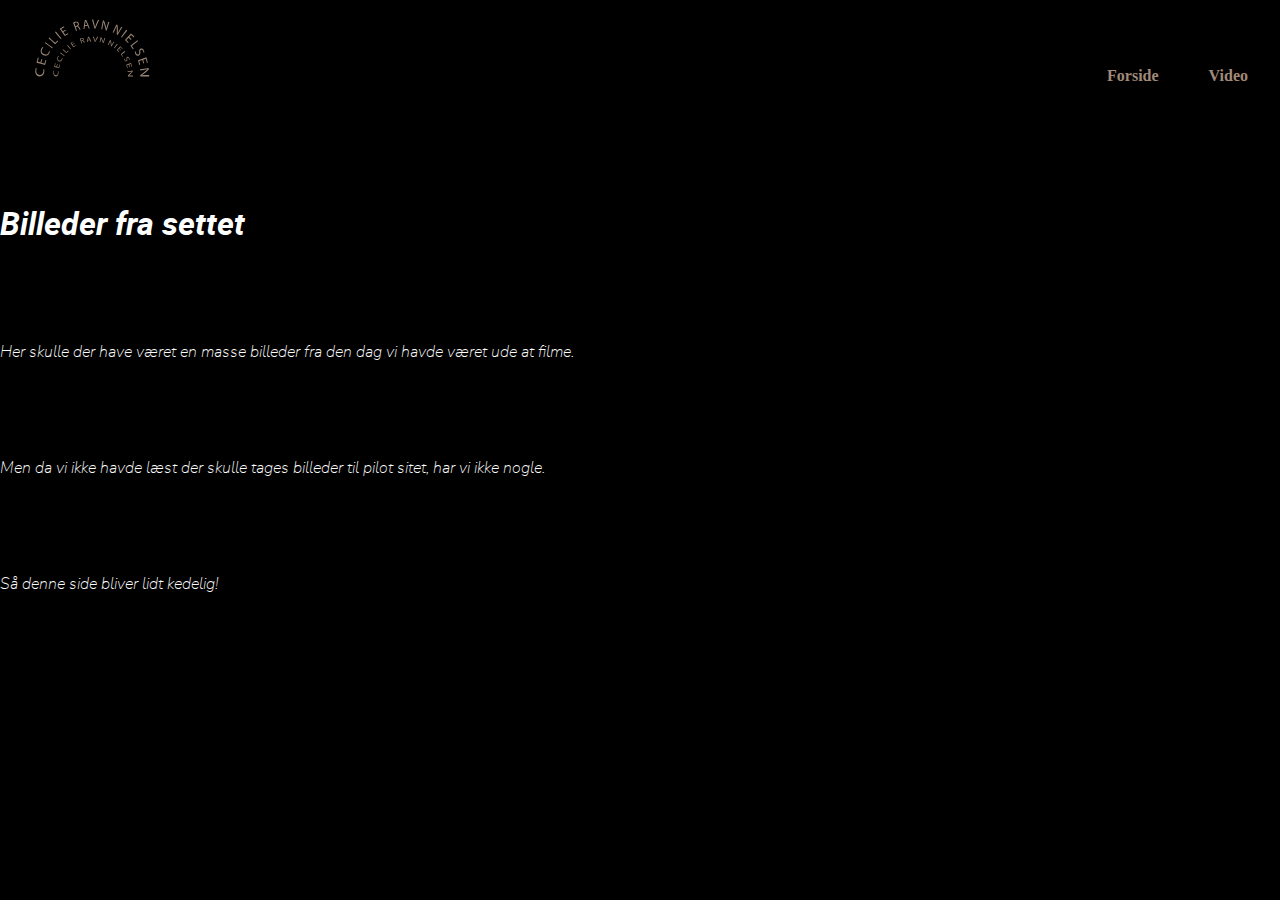
<file: index.html>
<!DOCTYPE html>
<html lang="en">
  <head>
    <link rel="icon" href="favicon/favicon-cecilie-nielsen.svg" type="favicon-cecilie-nielsen" />
    <meta charset="UTF-8" />
    <meta http-equiv="X-UA-Compatible" content="IE=edge" />
    <meta name="viewport" content="width=device-width, initial-scale=1.0" />
    <title>Pilotsite</title>
    <link rel="stylesheet" href="style.css" />
  </head>
  <header>
    <div class="logo">
      <img src="logo/logo.svg" />
    </div>
    <nav>
      <ul>
        <li><a href="index.html">Forside</a></li>
        <li><a href="video.html">Video</a></li>
      </ul>
    </nav>
  </header>
  <body>
    <h1>Billeder fra settet</h1>
    <p>Her skulle der have været en masse billeder fra den dag vi havde været ude at filme.</p>
    <p>Men da vi ikke havde læst der skulle tages billeder til pilot sitet, har vi ikke nogle.</p>
    <p>Så denne side bliver lidt kedelig!</p>
  </body>
</html>
</file>
<file: style.css>
* {
    box-sizing: border-box;
    margin: 0;
    padding: 0;
}

.logo {
    width: 10%;
}

header {
    position: sticky;
    top: 0;
    padding: 1rem 2rem;
    box-shadow: #504439;
    display: flex;
    justify-content: space-between;
    align-items: baseline;
    font-size: 2 rem;
    background-color:#000000; 
}

header nav ul {
    display: flex;
    justify-content: space-between;
    list-style: none;
    margin: 0;
    padding: 0;
    gap: 50px;
    overflow-x: auto;
}

a {
    text-decoration: none;
    font-weight: 800;
    color: #A08A78;
}

a:hover {
    color: #504439;
}

@font-face {
    font-family: Overskrift;
    src: url(roboto-bolditalic-webfont.woff2);
}

h1, h2 {font-family: Overskrift;}

@font-face {
    font-family: "Brødtekst";
    src: url(nunitosans-extralightitalic-webfont.woff2);
}

p, figcaption {font-family: Brødtekst;}

body {
    background-color: black;
}
video {
    width: 1000px;
    height: 600px;
    margin-left: 250px;
}

iframe {
    width: 1000px;
    height: 600px;
    margin-left: 250px;
}

h1, p {
    color: white;
    margin-top: 100px;
}
</file>
